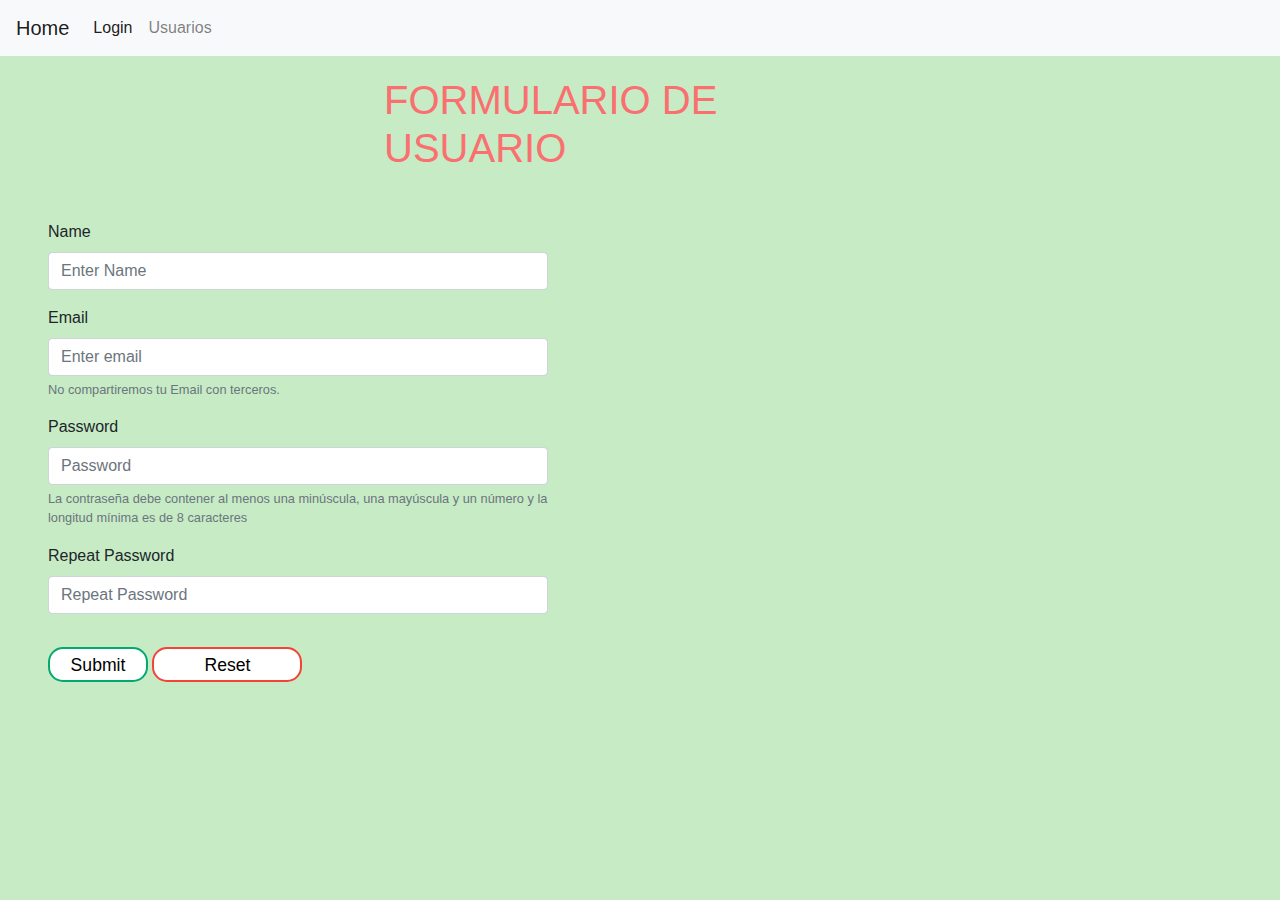
<file: index.html>
<!DOCTYPE html>
<html lang="en">
<head>
    <meta charset="UTF-8">
    <meta name="viewport" content="width=device-width, initial-scale=1.0">
    <link rel="stylesheet" href="https://maxcdn.bootstrapcdn.com/bootstrap/4.0.0/css/bootstrap.min.css">
    <link rel="stylesheet" href="./styles/style.css">
    <title>Document</title>
</head>
<body>
    <nav class="navbar navbar-expand-lg navbar-light bg-light">
        <a class="navbar-brand" href="#">Home</a>
        <button class="navbar-toggler" type="button" data-toggle="collapse" data-target="#navbarNavAltMarkup" aria-controls="navbarNavAltMarkup" aria-expanded="false" aria-label="Toggle navigation">
          <span class="navbar-toggler-icon"></span>
        </button>
        <div class="collapse navbar-collapse" id="navbarNavAltMarkup">
          <div class="navbar-nav">
            <a class="nav-item nav-link active" href="#">Login <span class="sr-only">(current)</span></a>
            <a class="nav-item nav-link" href="./pages/usuarios.html">Usuarios</a>
          </div>
        </div>
      </nav>
      <h1>FORMULARIO DE USUARIO</h1>
      <form id="my-form" class="m-5">
          <div class="form-group">
            <label for="inputName">Name</label>
            <input type="text" class="form-control" id="inputName" aria-describedby="NameHelp" placeholder="Enter Name" required>
           </div>
        <div class="form-group">
          <label for="InputEmail">Email</label>
          <input type="email" class="form-control" id="inputEmail" aria-describedby="emailHelp" placeholder="Enter email" required>
          <small id="emailHelp" class="form-text text-muted">No compartiremos tu Email con terceros.</small>
        </div>
        <div class="form-group">
          <label for="InputPassword">Password</label>
          <input type="password" class="form-control" id="inputPassword" placeholder="Password" required>
          <small id="passwordHelp" class="form-text text-muted">La contraseña debe contener al menos una minúscula, una mayúscula y un número y la longitud mínima es de 8 caracteres</small>
        </div>
        <div class="form-group">
          <label for="repeatPassword">Repeat Password</label>
          <input type="password" class="form-control" id="repeatPassword" placeholder="Repeat Password" required>
        </div>
        <div class="form-check">
          <!-- <input type="checkbox" class="form-check-input" id="exampleCheck1"> -->
          <!-- <label class="form-check-label" for="exampleCheck1">Check me out</label> -->
        </div>
        <!-- <button type="submit" class="btn btn-primary" id="buttonSend">Submit</button> -->
        <input type="submit" class="submit">
        <input type="reset" class="reset">
        <div class="alert-danger" role="alert"></div>
        <div class="alert-success" role="alert"></div>
      </form>
    <script src="https://ajax.googleapis.com/ajax/libs/jquery/3.3.1/jquery.min.js"></script>
    <script src="https://cdnjs.cloudflare.com/ajax/libs/popper.js/1.12.9/umd/popper.min.js"></script> 
    <script src="https://maxcdn.bootstrapcdn.com/bootstrap/4.0.0/js/bootstrap.min.js"></script>
    <script src="./scripts/main.js"></script>
</body>
</html>
</file>
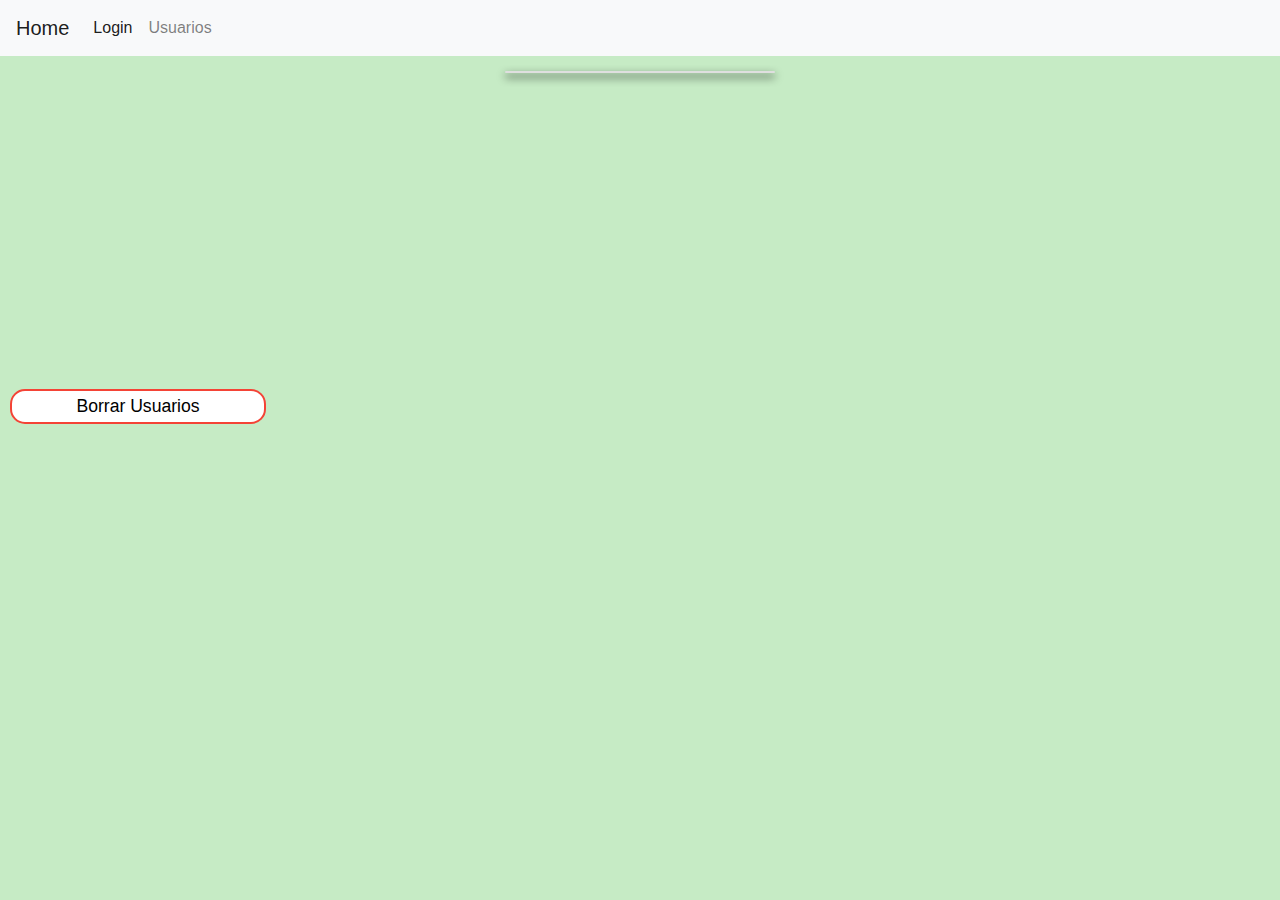
<file: pages/usuarios.html>
<!DOCTYPE html>
<html lang="en">
<head>
    <meta charset="UTF-8">
    <meta name="viewport" content="width=device-width, initial-scale=1.0">
    <link rel="stylesheet" href="https://maxcdn.bootstrapcdn.com/bootstrap/4.0.0/css/bootstrap.min.css">
    <link rel="stylesheet" href="../styles/style.css">
    <title>Usuarios</title>
</head>
<body>
    <nav class="navbar navbar-expand-lg navbar-light bg-light">
        <a class="navbar-brand" href="#">Home</a>
        <button class="navbar-toggler" type="button" data-toggle="collapse" data-target="#navbarNavAltMarkup" aria-controls="navbarNavAltMarkup" aria-expanded="false" aria-label="Toggle navigation">
          <span class="navbar-toggler-icon"></span>
        </button>
        <div class="collapse navbar-collapse" id="navbarNavAltMarkup">
          <div class="navbar-nav">
            <a class="nav-item nav-link active" href="../index.html">Login <span class="sr-only">(current)</span></a>
            <a class="nav-item nav-link" href="./usuarios.html">Usuarios</a>
          </div>
        </div>
      </nav>
      <div class="container">
        <div class="card"></div>
      </div>

      <button onclick="deleteAll()" class="delete">Borrar Usuarios</button>

    <script src="https://ajax.googleapis.com/ajax/libs/jquery/3.3.1/jquery.min.js"></script>
    <script src="https://cdnjs.cloudflare.com/ajax/libs/popper.js/1.12.9/umd/popper.min.js"></script> 
    <script src="https://maxcdn.bootstrapcdn.com/bootstrap/4.0.0/js/bootstrap.min.js"></script>
    <script src="../scripts/usuarios.js"></script>
</body>
</html>
</file>
<file: styles/style.css>
* {
    margin: 0;
    padding: 0;
    box-sizing: border-box;
    text-decoration: none;
}
h1 {
    margin: 20px 30% 0;
    color: #FA7070;
}
body {
    width: 100%;
    height: auto;
    background-color: #C6EBC5;
    font-family: sans-serif;
    margin-left: auto;
    margin-right: auto;
}

form {
    width: 60vw;
    max-width: 500px;
    min-width: 300px;
    margin: 0 auto;
    padding-bottom: 2em;
}

.submit {
    background-color: white;
    border: 2px solid #04AA6D;
    display: inline;
    width: 20%;
    margin: 1em auto;
    height: 2em;
    font-size: 1.1rem;
    border-radius: 15px;
}
.submit:hover {
    background-color: #46a049;
    color: white;
}

.reset {
    background-color: white;
    border: 2px solid #f44336;
    display: inline;
    width: 30%;
    margin: 1em auto;
    height: 2em;
    font-size: 1.1rem;
    border-radius: 15px;
}

.reset:hover {
    background-color: #da190b;
    color: white;
}

.delete {
    background-color: white;
    border: 2px solid #f44336;
    display: inline;
    width: 20%;
    margin: 1em auto;
    margin-left: 10px;
    height: 2em;
    font-size: 1.1rem;
    border-radius: 15px;
}

.delete:hover {
    background-color: #da190b;
    color: white;
}

.container {
    width: 300px;
    height: 300px;

}

.card {
    box-shadow: 0 4px 8px 0 black;
    transition: 0.3s;
    margin-top: 15px;
    margin-bottom: 15px;
    border-radius: 20px;
    font-family: sans-serif;
}

.card:hover {
    box-shadow: 0 8px 16px 0 black;
}

img {
    width: 250px;
}
</file>
